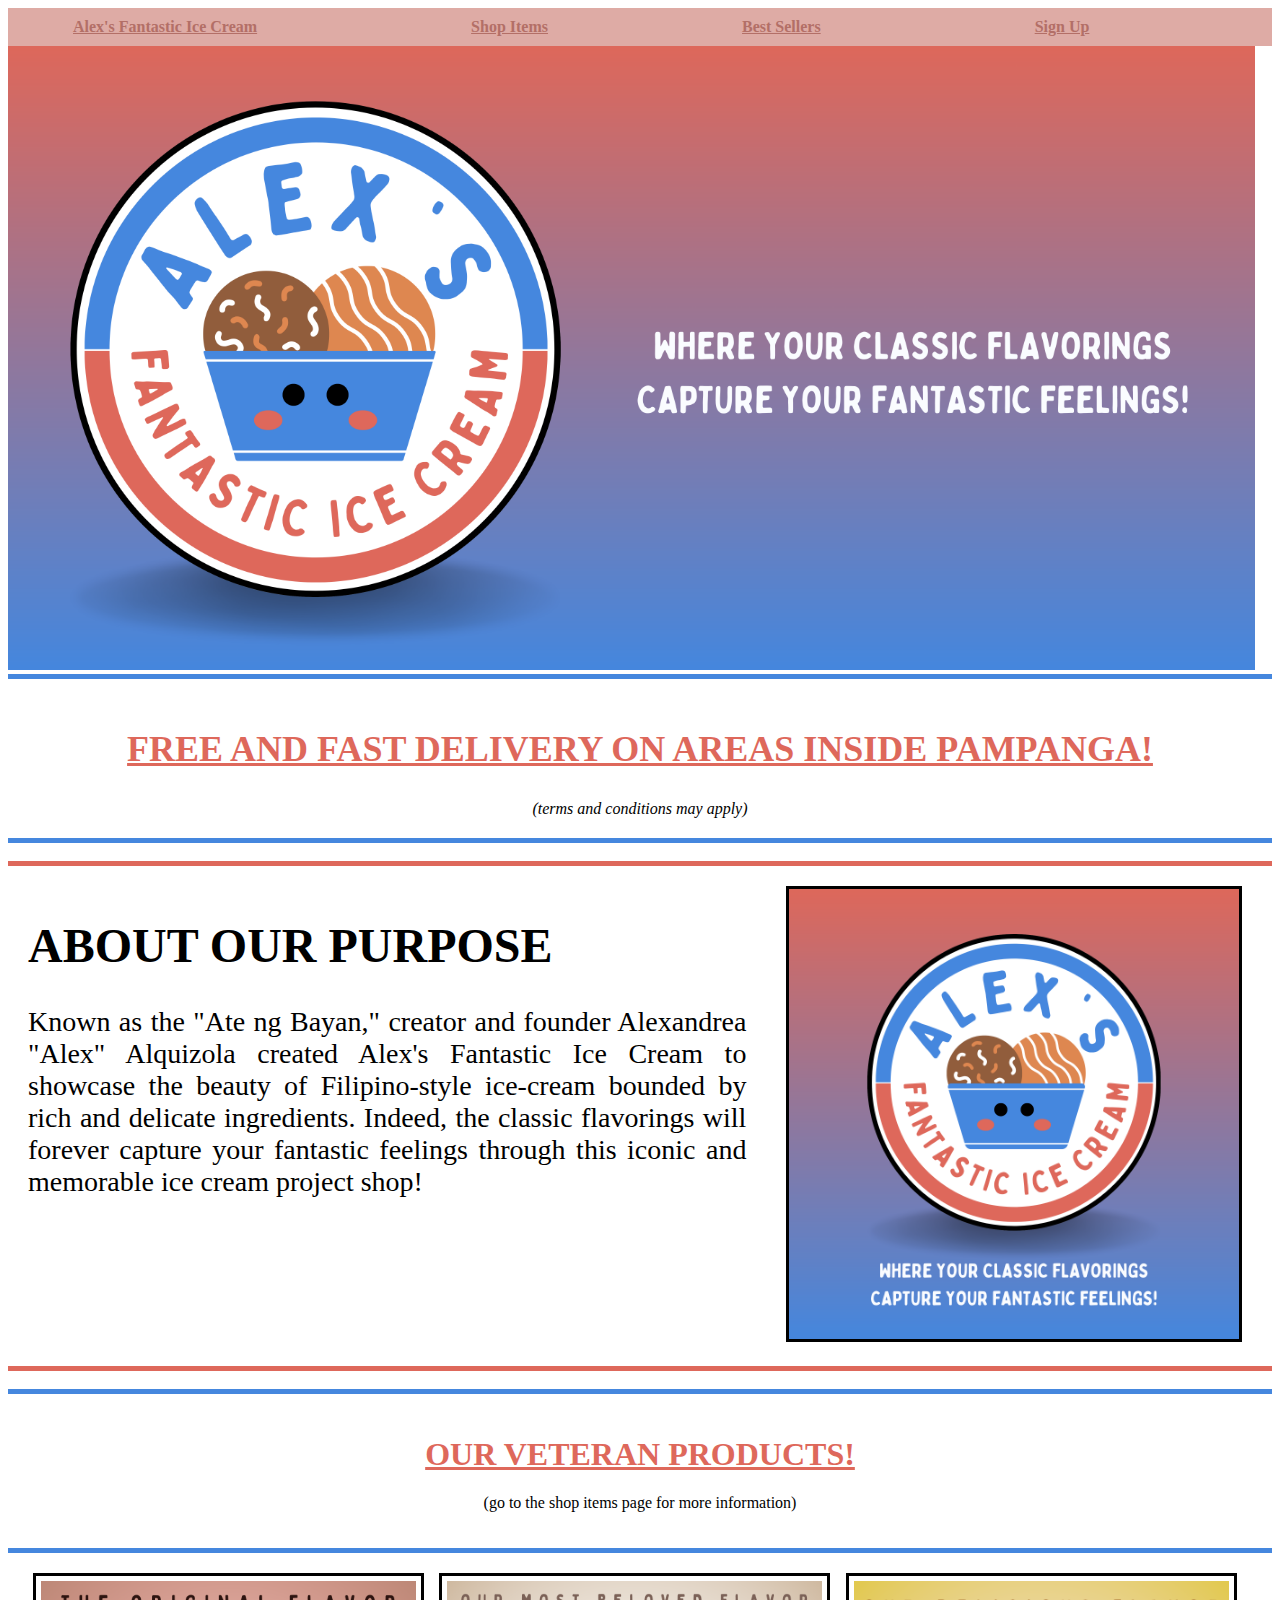
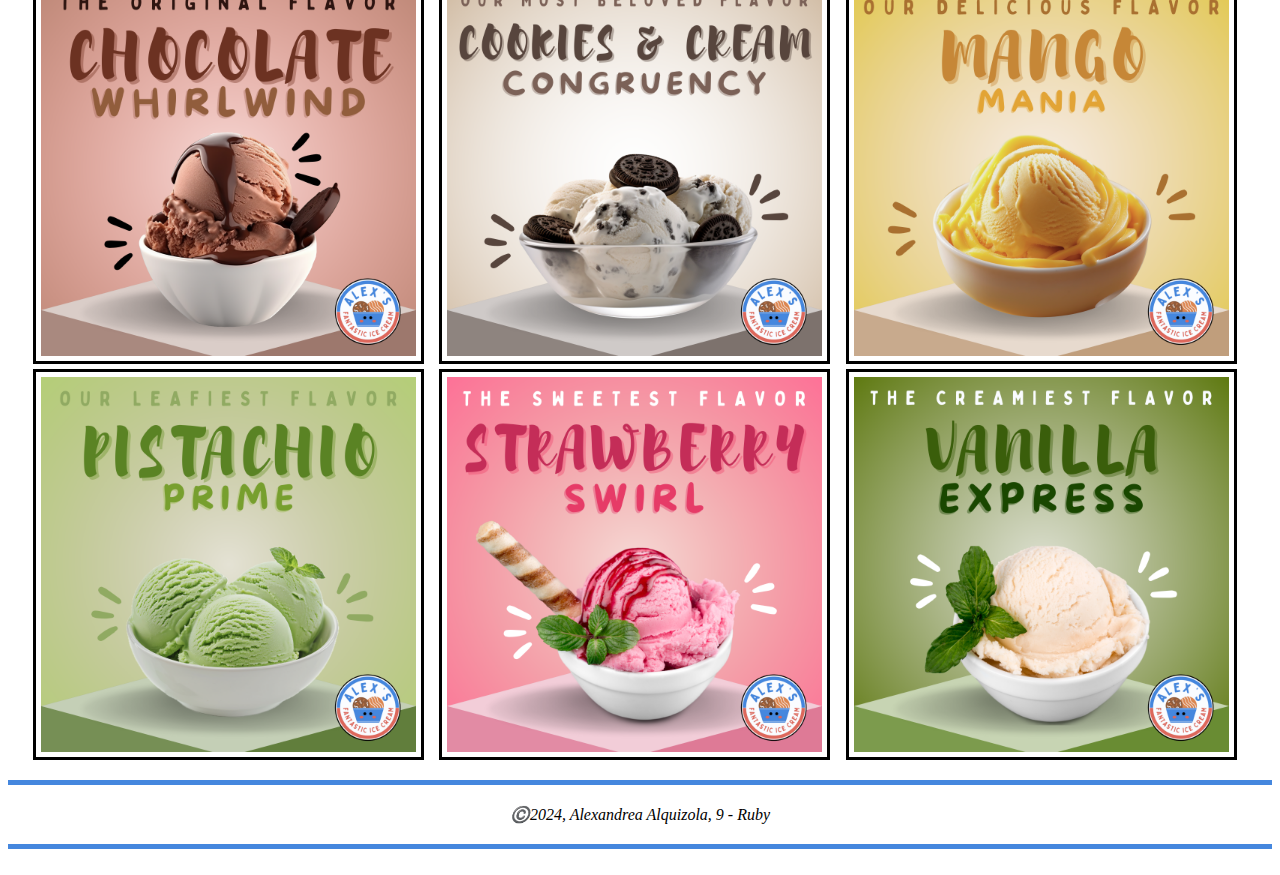
<file: index.html>
<!DOCTYPE html>
<html>
<head>
	<meta charset="utf-8">
	<meta name="viewport" content="width=device-width, initial-scale=1">
	<title>Alex's Fantastic Ice Cream - Official Site</title>
	<link rel="stylesheet" type="text/css" href="Default Page.css">
</head>
<body>
<div>
	<!-- MAIN HEADER -->
	<div style="background-color: #DEABA5; padding: 10px">
		
		<a href="index.html" style="margin-right: 100px;">
		<span class="header">Alex's Fantastic Ice Cream</span></a>

		<a href="Shop Items.html" style="margin-right: 40px">
		<span class="header">Shop Items</span></a>

		<a href="Best Sellers.html" style="margin-left: 40px">
		<span class="header">Best Sellers</span></a>

		<a href="Account Page.html" style="margin-left: 100px;">
		<span class="header">Sign Up</span></a>
	</div>
	
	<!-- MAIN BANNER -->
	<img src="Banner.png" style="width: 1247px; height: auto">
	<br>

	<!-- SHIPPING -->
	<div class="shipping">
		<h2 style="font-size: 36px; text-decoration: underline; color: #de685b;">FREE AND FAST DELIVERY ON AREAS INSIDE PAMPANGA!</h2>
		<i>(terms and conditions may apply)</i>
	</div>
	<br>
	
	<!-- ABOUT US PAGE -->
	<div class="main">
		<div class="sidebar">
		<h1 style="font-size: 48px">ABOUT OUR PURPOSE</h1>
		<p style="font-size: 28px; text-align: justify;">Known as the "Ate ng Bayan," creator and founder Alexandrea "Alex" Alquizola created Alex's Fantastic Ice Cream to showcase the beauty of Filipino-style ice-cream bounded by rich and delicate ingredients. Indeed, the classic flavorings will forever capture your fantastic feelings through this iconic and memorable ice cream project shop! </p>
		</div>
	
		<div class="main-content">
		<img src="Poster.png" style="border: solid; height: 450px; align-content: space-evenly;">
		</div>
	</div>
	<br>

	<!-- OUR VETERAN PRODUCTS -->
	<div class="shipping">
		<h1 style="text-decoration: underline; color: #de685b;">OUR VETERAN PRODUCTS!</h1>
		<p>(go to the shop items page for more information)</p>
	</div>

	<div class="photo" style="align-items: center flex-start">
		<img src="Chocolate Whirlwind.png" style="border: solid">
		<img src="Cookies and Cream Congruency.png" style="border: solid">
		<img src="Mango Mania.png" style="border: solid">
		<img src="Pistachio Prime.png" style="border: solid">
		<img src="Strawberry Swirl.png" style="border: solid">
		<img src="Vanilla Express.png" style="border: solid">
	</div>
	<!-- SHIPPING -->
	<div class=shipping>
		<i>©️2024, Alexandrea Alquizola, 9 - Ruby</i>
	</div>
	<br>
	
</body>
</html>
</file>
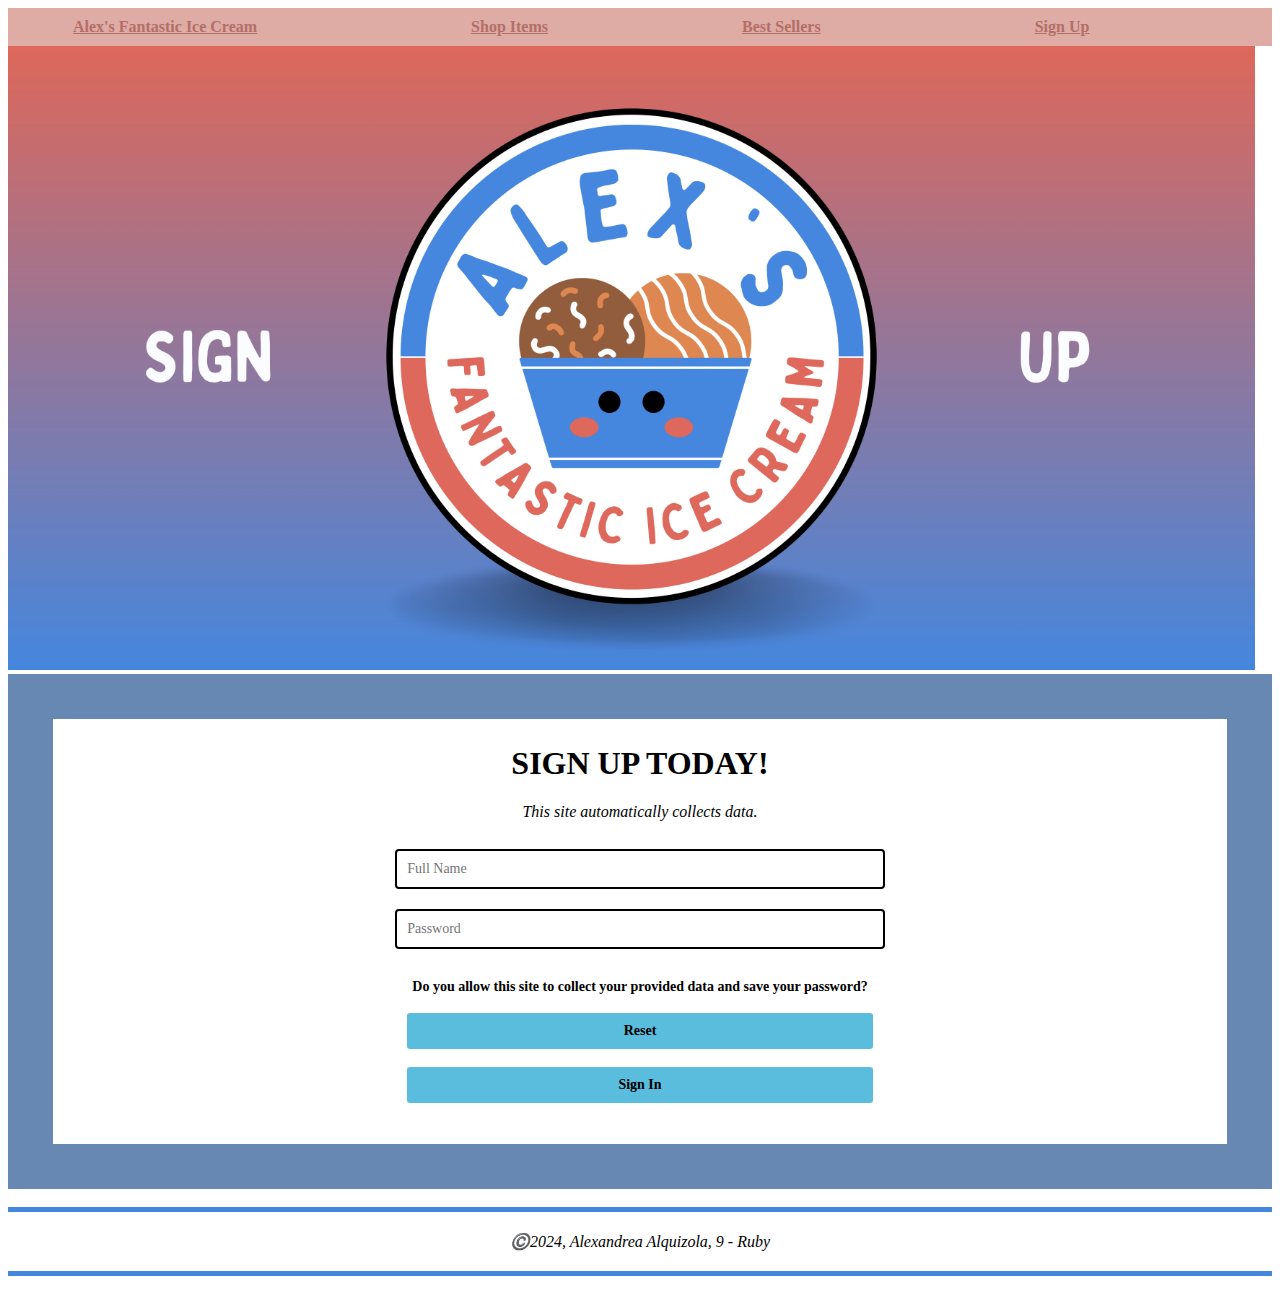
<file: Account Page.html>
<!DOCTYPE html>
<html>
<head>
	<meta charset="utf-8">
	<meta name="viewport" content="width=device-width, initial-scale=1">
	<title>Alex's Fantastic Ice Cream - Official Site</title>
	<link rel="stylesheet" type="text/css" href="Account Page.css">
</head>

<style type="text/css">
		input[type="text"],
		input[type="password"],
		select{
			font-size: 14px;
			font-family: balsamiq sans;
			font-weight: medium;
			width: 40%;
			padding: 10px;
			margin: 10px;
			border: 2px solid;
			border-radius: 4px;
		}

		input[type="submit"],
		input[type="reset"],
		select{
			background-color: #5BBDDE;
			border: none;
			border-radius: 3px;
			color: black;
			cursor: pointer;
			font-size: 14px;
			font-family: balsamiq sans;
			font-weight: bold;
			margin-inline: 30px;
			padding: 10px;
			width: 40%;
		}

		input[type="submit"]:hover,
		input[type="reset"]:hover,
		select{
			background-color: #5BDED5;
			border: none;
			border-radius: 3px;
			color: black;
			cursor: pointer;
			font-size: 14px;
			font-family: balsamiq sans;
			font-weight: bold;
			padding: 10px;
			width: 40%;
		}
</style>

<body>
<div>
	<!-- MAIN HEADER -->
	<div style="background-color: #DEABA5; padding: 10px">
		
		<a href="index.html" style="margin-right: 100px;">
		<span class="header">Alex's Fantastic Ice Cream</span></a>

		<a href="Shop Items.html" style="margin-right: 40px">
		<span class="header">Shop Items</span></a>

		<a href="Best Sellers.html" style="margin-left: 40px">
		<span class="header">Best Sellers</span></a>

		<a href="Account Page.html" style="margin-left: 100px;">
		<span class="header">Sign Up</span></a>
		<br>
	</div>

	<!-- MAIN BANNER -->
	<img src="Sign.png" style="width: 1247px; height: auto">
	<br>
	
	<!-- MAIN FORM -->
	<div class="form">
	<form class="formula" style="text-align: center;">
		<h1>SIGN UP TODAY!</h1>
		<i>This site automatically collects data.</i>
		<br><br>

		<input type="text" id="Fullname" name="Fullname" placeholder="Full Name" required>
		<br>

		<input type="password" id="Password" name="Password" placeholder="Password" required>
		<br><br>

		<label><strong style="font-size: 14px;">Do you allow this site to collect your provided data and save your password?</strong></label>
		<br><br>

		<input type="reset" id="Reset" name="Reset" value="Reset"><br>
		<br>
		<input type="submit" id="Submit" name="Submit" value="Sign In"><br>
		<br><br>
	</form>
	</div>
	<!-- SHIPPING -->
	<br>
	<div class=shipping>
		<i>©️2024, Alexandrea Alquizola, 9 - Ruby</i>
	</div>
	<br>

</body>
</html>
</file>
<file: Default Page.css>
body{
	font-family: balsamiq sans;
}

a{
	color: #B36F67;
	font-size: 16px;
	font-weight: bold;
}
a:hover{
	background-color: #DE685B;
	color: #342726;
	padding: 5px;
}

.photo{
	display: grid;
	grid-template-columns: repeat(3, 1fr);
	margin-left: 5px;
	margin-right: 5px;
	gap: 5px;
	padding: 20px;
}

.photo img{
	max-width: 375px;
	height: auto;
	border: 2px solid #DE685B;
	padding: 5px;
}

.header{
	margin: 55px;
}

.shipping{
	text-align: center;
	border: 5px, solid, #4587de;
	border-left: 0px;
	border-right: 0px;
	padding: 20px;
}

.main{
	display: flex;
    flex-grow: 1; 
    background-color: #FFFFFF;
}

.main-content{
	 flex-grow: 1;
	 max-height: 600px;
     background-color: #FFFFFF;
     border: solid 5px;
	 border-right: 0px;
	 border-left: 0px;
	 border-color: #DE685B;
     align-content: center;
     padding: 20px;
     box-sizing: border-box;
     overflow-y: auto;
}

.sidebar{
	width: 60%;
	max-height: 600px;
	padding: 20px;
	box-sizing: border-box;
	border: solid 5px;
	border-right: 0px;
	border-left: 0px;
	border-color: #DE685B;
}
</file>
<file: Account Page.css>
body{
	font-family: balsamiq sans;
}

a{
	color: #B36F67;
	font-size: 16px;
	font-weight: bold;
}
a:hover{
	background-color: #DE685B;
	color: #342726;
	padding: 5px;
}

.header{
	margin: 55px;
}

.form{
	background-color: #6788B3;
	padding: 45px;
}

.formula{
	align-content: center;
	background-color: #FFFFFF;
	padding-top: 5px;
	padding-bottom: 5px;
	padding-right: 5px;
	padding-left: 5px;
	max-width: auto;
	max-height: auto;
}
.shipping{
	text-align: center;
	border: 5px, solid, #4587de;
	border-left: 0px;
	border-right: 0px;
	padding: 20px;
}
</file>
